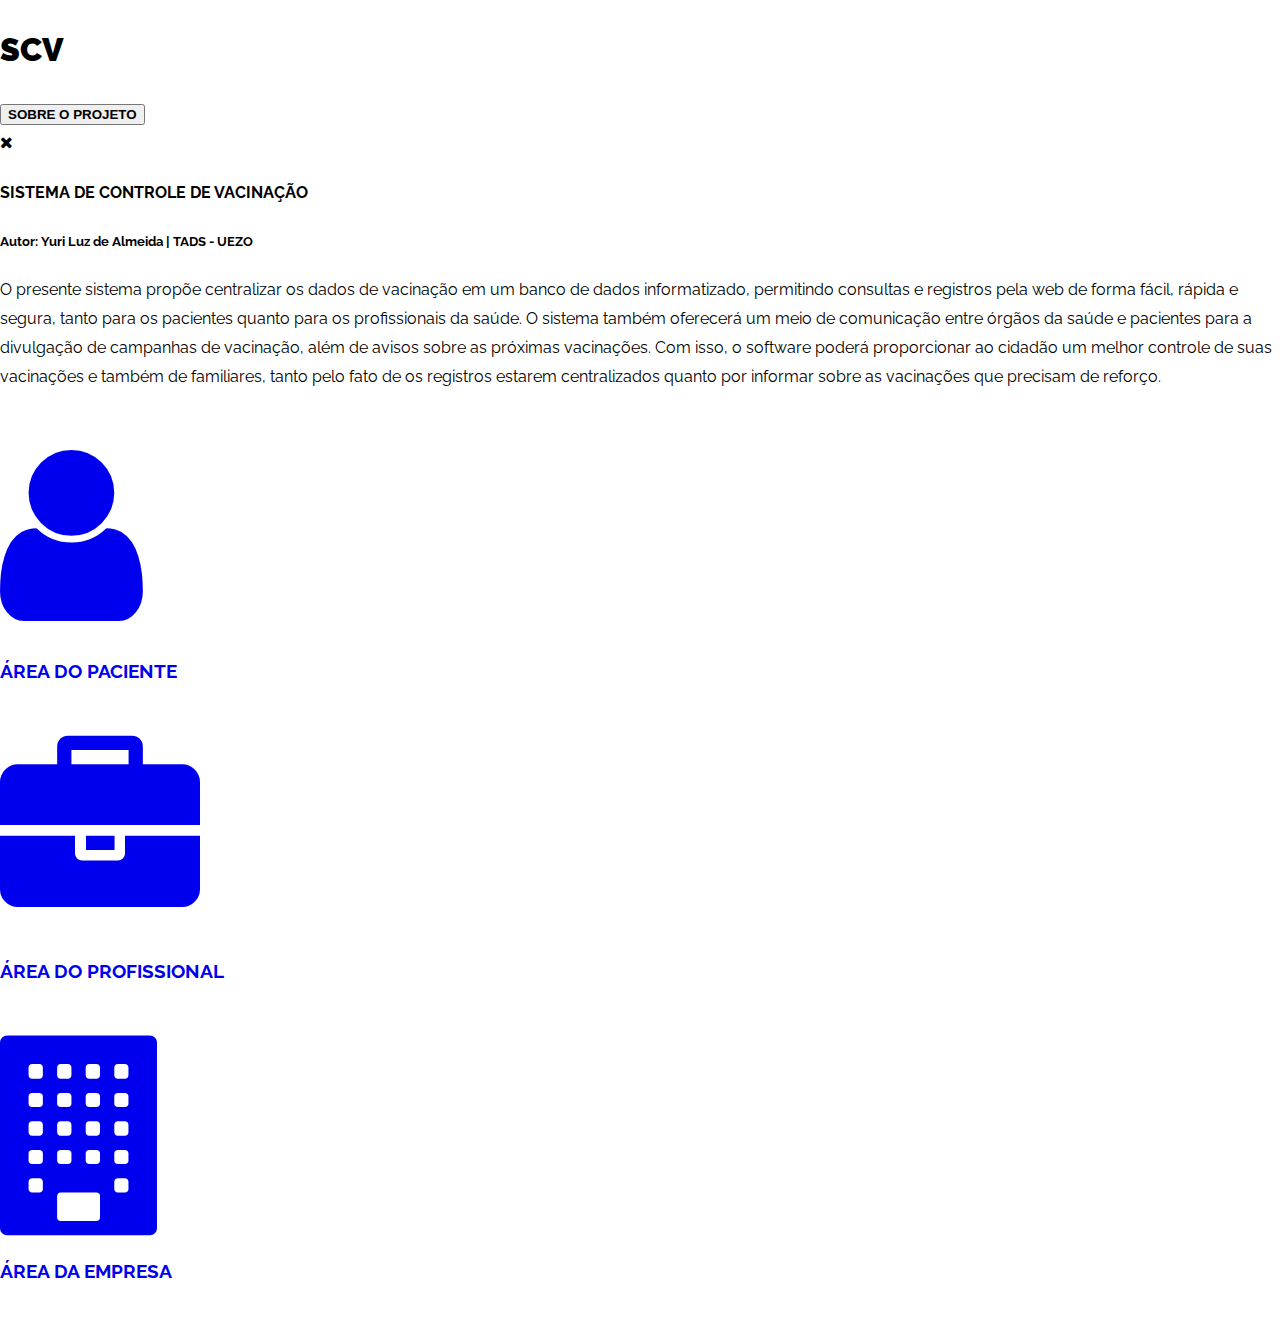
<file: WebContent/index.html>
<!DOCTYPE html>
<html>
<head>
<meta charset="ISO-8859-1">
<title>Sistema de Controle de Vacina��o (SCV)</title>

<meta name="viewport" content="width=device-width, initial-scale=1">

<link rel="stylesheet" href="http://www.w3schools.com/lib/w3.css">
<link rel="stylesheet" href="./resources/styles/style.css">
<link rel="stylesheet" href="https://fonts.googleapis.com/css?family=Raleway">
<link rel="stylesheet" href="https://cdnjs.cloudflare.com/ajax/libs/font-awesome/4.7.0/css/font-awesome.min.css">

<meta name="description" content="P�gina inicial do Sistema de Controle de Vacina��o">
<meta name="author" content="Yuri Luz">
</head>
<body class="w3-margin-bottom">

	<header class="w3-container w3-light-grey w3-padding" id="myHeader">
	  <div class="w3-center">
	  <h1 class="w3-xxxlarge w3-wide"><b>SCV</b></h1>
	    <div class="w3-padding-large">
	      <button class="w3-btn w3-small w3-blue" onclick="document.getElementById('modal').style.display='block'" style="font-weight:900;">SOBRE O PROJETO</button>
	    </div>
	  </div>
	</header>
	
	<div id="modal" class="w3-modal">
	    <div class="w3-modal-content w3-card-4 w3-animate-top">
	      <header class="w3-container w3-blue"> 
	        <span onclick="document.getElementById('modal').style.display='none'"
	        class="w3-button w3-display-topright w3-blue"><i class="fa fa-close"></i></span>
	        <h4>SISTEMA DE CONTROLE DE VACINA��O</h4>
	        <h5>Autor: Yuri Luz de Almeida | TADS - UEZO</h5>
	      </header>
	      <div class="w3-padding">
	        <p>O presente sistema prop�e centralizar os dados de vacina��o em um banco de dados informatizado, 
	        permitindo consultas e registros pela web de forma f�cil, r�pida e segura, 
	        tanto para os pacientes quanto para os profissionais da sa�de. 
	        O sistema tamb�m oferecer� um meio de comunica��o entre �rg�os da sa�de e pacientes 
	        para a divulga��o de campanhas de vacina��o, al�m de avisos sobre as pr�ximas vacina��es. 
	        Com isso, o software poder� proporcionar ao cidad�o um melhor controle de suas vacina��es 
	        e tamb�m de familiares, tanto pelo fato de os registros estarem centralizados quanto 
	        por informar sobre as vacina��es que precisam de refor�o.</p>
	      </div>
	      <footer class="w3-container w3-blue">
	      <br/>
	      </footer>
	    </div>
	</div>
	
	<div class="w3-row-padding w3-padding  w3-margin-top w3-center">
		<div class="w3-third w3-padding-16">
		<a href="/user-access.jsp" style="text-decoration: none;">
		  <div class="w3-card-2 w3-hover-blue w3-padding-64 w3-container" style="max-height:400px;">
		  <i class="fa fa-user w3-margin w3-text-theme" style="font-size:200px"></i>
		  <h3>�REA DO PACIENTE</h3><br>
		  </div>
		 </a>
		</div>
		
		<div class="w3-third w3-padding-16">
		<a href="/adm-access.jsp?t=1" style="text-decoration: none;">
		  <div class="w3-card-2 w3-hover-blue w3-padding-64 w3-container" style="max-height:400px;">
		  <i class="fa fa-briefcase w3-margin w3-text-theme" style="font-size:200px"></i>
		  <h3>�REA DO PROFISSIONAL</h3><br>
		  </div>
		 </a>
		</div>
		
		<div class="w3-third w3-padding-16">
		<a href="/adm-access.jsp?t=2" style="text-decoration: none;">
		  <div class="w3-card-2 w3-hover-blue w3-padding-64 w3-container" style="max-height:400px;">
		  <i class="fa fa-building w3-margin w3-text-theme" style="font-size:200px"></i>
		  <h3>�REA DA EMPRESA</h3><br>
		  </div>
		 </a>
		</div>
	</div>

</body>
</html>
</file>
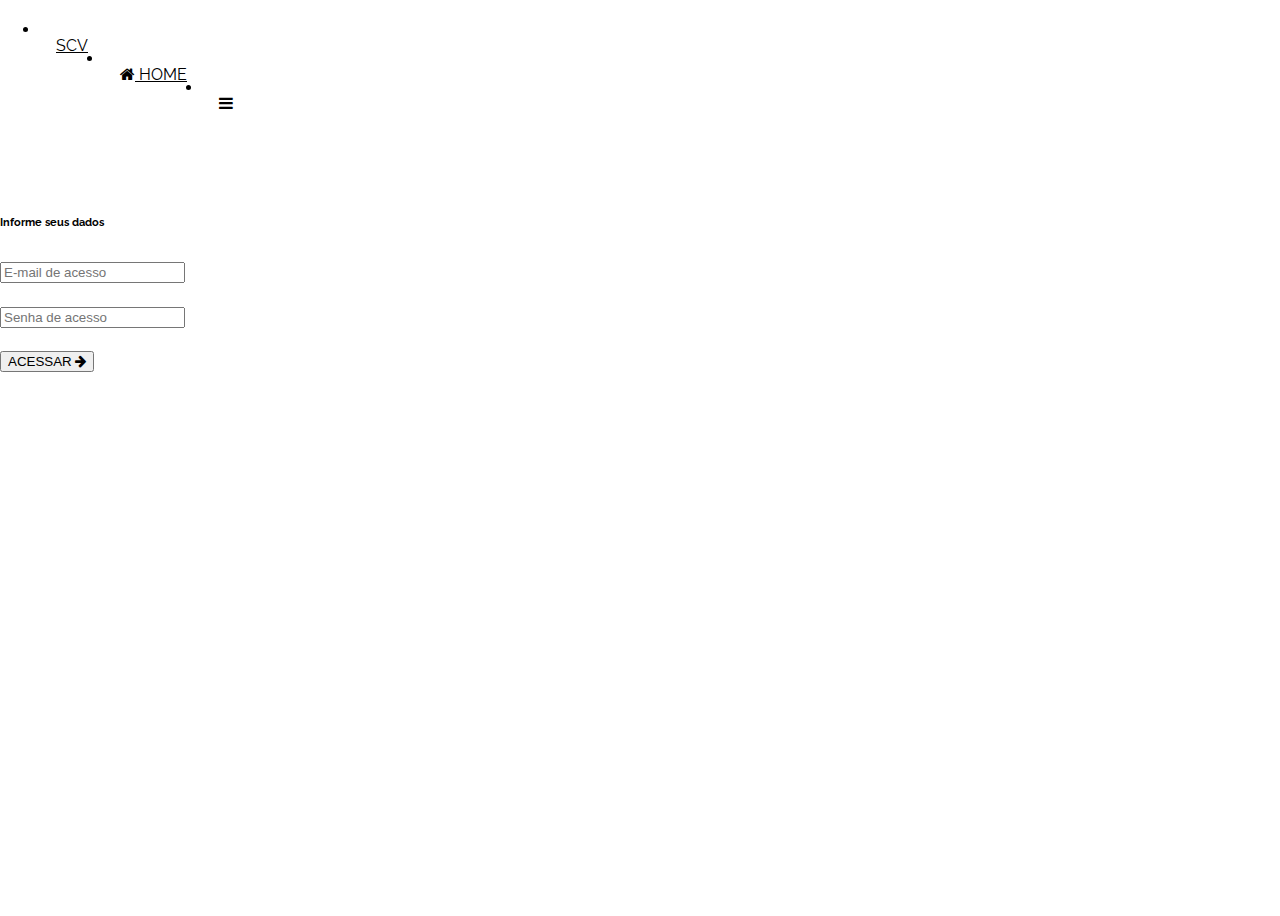
<file: WebContent/acesso-adm.html>
<!DOCTYPE html>
<html>
<head>
<meta charset="ISO-8859-1">
<title>Sistema de Controle de Vacina��o (SCV)</title>

<meta name="viewport" content="width=device-width, initial-scale=1">

<link rel="stylesheet" href="http://www.w3schools.com/lib/w3.css">
<link rel="stylesheet" href="./resources/styles/style.css">
<link rel="stylesheet" href="https://fonts.googleapis.com/css?family=Raleway">
<link rel="stylesheet" href="https://cdnjs.cloudflare.com/ajax/libs/font-awesome/4.7.0/css/font-awesome.min.css">

<meta name="description" content="P�gina inicial do Sistema de Controle de Vacina��o">
<meta name="author" content="Yuri Luz">
</head>
<body class="w3-light-grey">
	<div id="menu">
		<ul class="w3-navbar w3-white w3-card-2" id="myNavbar">
			<li><a href="#home" class="w3-wide">SCV</a></li>

			<li class="w3-right w3-hide-small"><a href="index.html"><i class="fa fa-home"></i> HOME</a></li>

			<li><a href="javascript:void(0)" class="w3-right w3-hide-large w3-hide-medium" onclick="w3_open()"> <i class="fa fa-bars w3-padding-right w3-padding-left"></i>
			</a></li>
		</ul>
	</div>

	<nav class="w3-sidenav w3-margin-0 w3-white w3-card-2 w3-animate-left w3-hide-medium w3-hide-large" style="display: none" id="mySidenav">
		<a href="javascript:void(0)" onclick="w3_close()" class="w3-large w3-padding-16">Fechar �</a> <a href="" onclick="w3_close()">HOME</a>
	</nav>

	<div class="w3-container w3-margin-top w3-padding-64">
		<div class="w3-card-2 w3-white w3-display-middle w3-margin-top w3-animate-opacity" style="width: 80%; max-width: 420px;" id="access">
			<header class="w3-container w3-blue">
				<h3 class="w3-center" style="color: #ffffff;">ACESSO ADMINISTRATIVO</h3>
			</header>
			<div class="w3-padding">
				<form method="POST" class="w3-container" id="loginForm" name="loginForm" action="/SCV/admLogin">
					<div>
						<h6 class="w3-center">Informe seus dados</h6>
					</div>
					<div>
						<p>
							<input class="w3-input w3-border" type="text" id="email" name="email" placeholder="E-mail de acesso" autocomplete="off" required>
						</p>
						<p>
							<input class="w3-input w3-border" type="password" id="senha" name="senha" placeholder="Senha de acesso" autocomplete="off" required>
						</p>
					</div>
					<div class="w3-center">
						<p>
							<button class="w3-btn w3-white w3-border w3-hover-blue" type="submit">
								ACESSAR <i class="fa fa-arrow-right"></i>
							</button>
						</p>
					</div>
				</form>
			</div>
		</div>
	</div>
	<script src="./resources/scripts/navigation.js"></script>
</body>
</html>
</file>
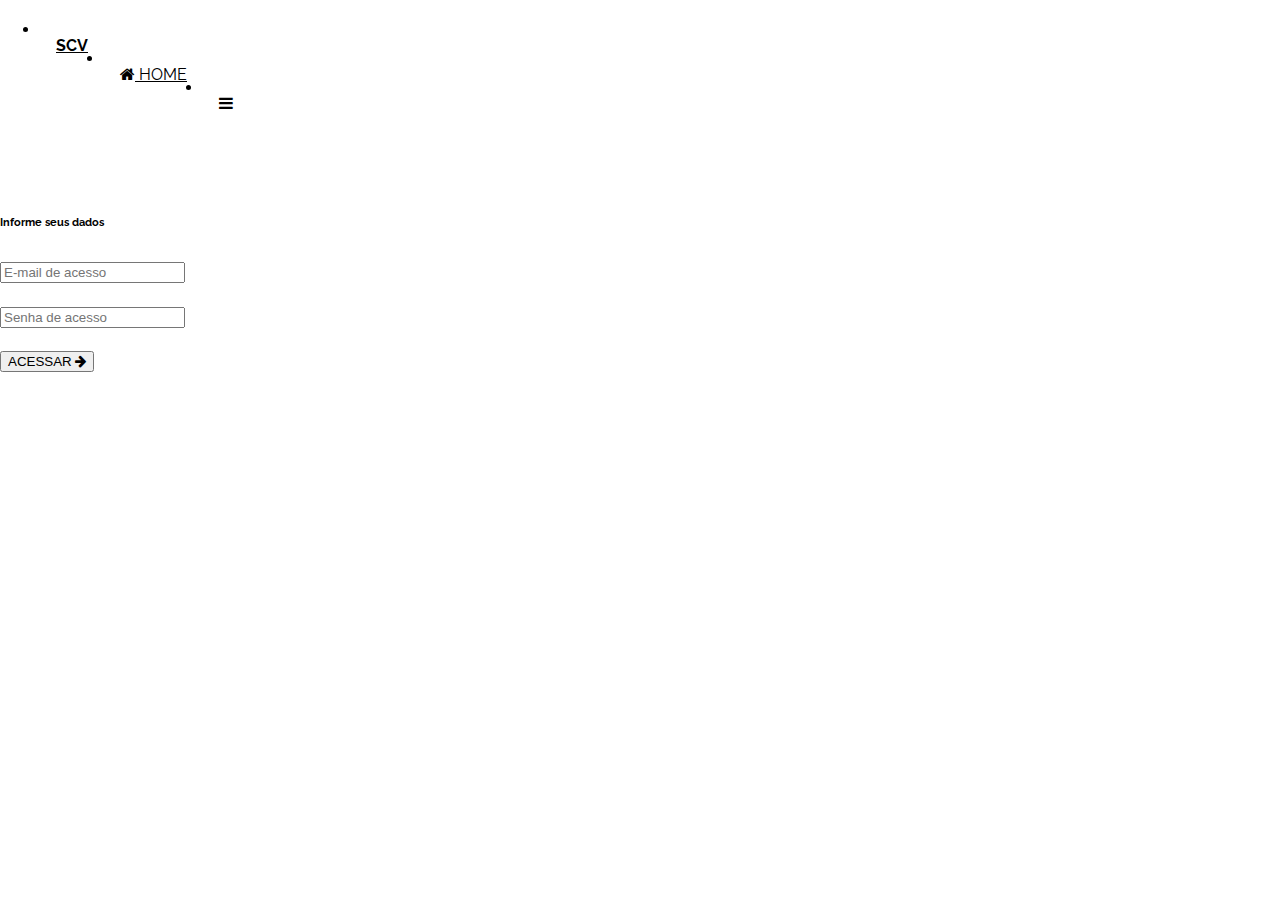
<file: WebContent/adm-access.html>
<!DOCTYPE html>
<html>
<head>
<meta charset="ISO-8859-1">
<title>Sistema de Controle de Vacina��o (SCV)</title>

<meta name="viewport" content="width=device-width, initial-scale=1">

<link rel="stylesheet" href="http://www.w3schools.com/lib/w3.css">
<link rel="stylesheet" href="./resources/styles/style.css">
<link rel="stylesheet" href="https://fonts.googleapis.com/css?family=Raleway">
<link rel="stylesheet" href="https://cdnjs.cloudflare.com/ajax/libs/font-awesome/4.7.0/css/font-awesome.min.css">

<meta name="description" content="P�gina inicial do Sistema de Controle de Vacina��o">
<meta name="author" content="Yuri Luz">
</head>
<body class="w3-light-grey">
	<div id="menu">
		<ul class="w3-navbar w3-white w3-card-2" id="myNavbar">
			<li><b><a href="#home" class="w3-wide">SCV</a></b></li>

			<li class="w3-right w3-hide-small"><a href="index.html"><i class="fa fa-home"></i> HOME</a></li>

			<li><a href="javascript:void(0)" class="w3-right w3-hide-large w3-hide-medium" onclick="w3_open()"> <i class="fa fa-bars w3-padding-right w3-padding-left"></i>
			</a></li>
		</ul>
	</div>

	<nav class="w3-sidenav w3-margin-0 w3-white w3-card-2 w3-animate-left w3-hide-medium w3-hide-large" style="display: none" id="mySidenav">
		<a href="javascript:void(0)" onclick="w3_close()" class="w3-large w3-padding-16">Fechar �</a> 
		<a href="" onclick="w3_close()">P�GINA INICIAL</a>
	</nav>

	<div class="w3-container w3-margin-top w3-padding-64">
		<div class="w3-card-2 w3-white w3-display-middle w3-margin-top w3-animate-opacity" style="width: 80%; max-width: 420px;" id="access">
			<header class="w3-container w3-blue">
				<h3 class="w3-center" style="color: #ffffff;">ACESSO ADMINISTRATIVO</h3>
			</header>
			<div class="w3-padding">
				<form method="POST" class="w3-container" id="loginForm" name="loginForm" action="/admLogin">
					<div>
						<h6 class="w3-center">Informe seus dados</h6>
					</div>
					<div>
						<p>
							<input class="w3-input w3-border" type="text" id="email" name="email" placeholder="E-mail de acesso" autocomplete="off" required>
						</p>
						<p>
							<input class="w3-input w3-border" type="password" id="senha" name="senha" placeholder="Senha de acesso" autocomplete="off" required>
						</p>
					</div>
					<div class="w3-center">
						<p>
							<button class="w3-btn w3-white w3-border w3-hover-blue" type="submit">
								ACESSAR <i class="fa fa-arrow-right"></i>
							</button>
						</p>
					</div>
				</form>
			</div>
		</div>
	</div>
	<script src="./resources/scripts/navigation.js"></script>
</body>
</html>
</file>
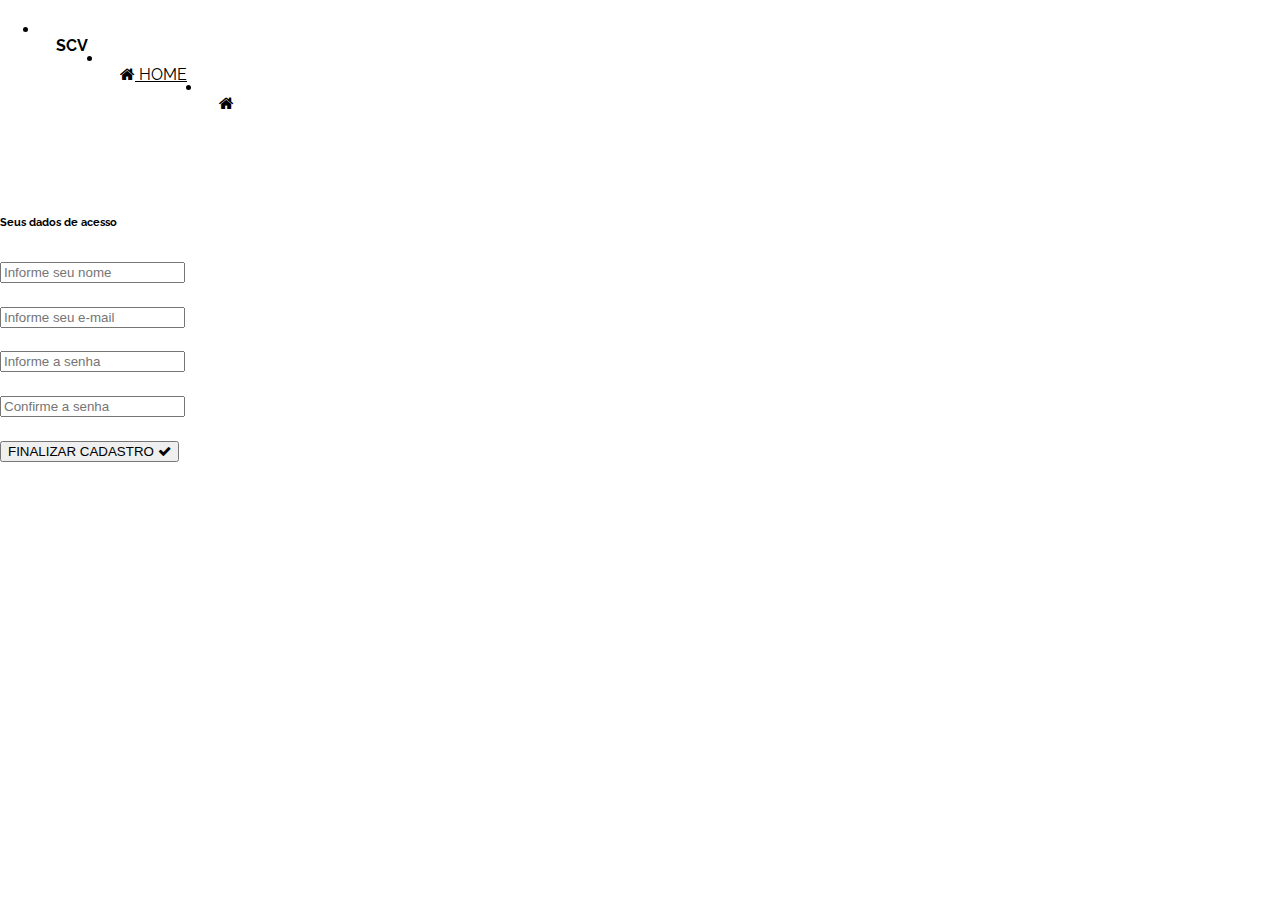
<file: WebContent/adm-registration.html>
<!DOCTYPE html>
<html>
<head>
<meta charset="ISO-8859-1">
<title>Sistema de Controle de Vacina��o (SCV)</title>

<meta name="viewport" content="width=device-width, initial-scale=1">

<link rel="stylesheet" href="http://www.w3schools.com/lib/w3.css">
<link rel="stylesheet" href="./resources/styles/style.css">
<link rel="stylesheet" href="./resources/styles/validation.css">
<link rel="stylesheet" href="https://fonts.googleapis.com/css?family=Raleway">
<link rel="stylesheet" href="https://cdnjs.cloudflare.com/ajax/libs/font-awesome/4.7.0/css/font-awesome.min.css">

<script src="./resources/scripts/jquery-1.7.2.js" type="text/javascript"></script>
<script src="./resources/scripts/jquery.validate.min.js" type="text/javascript"></script>
<script src="./resources/scripts/validation.js" type="text/javascript"></script>

<meta name="description" content="Sistema de Controle de Vacina��o">
<meta name="author" content="Yuri Luz">
</head>
<body class="w3-light-grey">
	<div id="menu">
		<ul class="w3-navbar w3-white w3-card-2" id="myNavbar">
			<li><b><a class="w3-large w3-wide">SCV</a></b></li>

			<li class="w3-right w3-hide-small"><a href="index.html"><i class="fa fa-home w3-large"></i> HOME</a></li>
			
			<li class="w3-right w3-hide-large w3-hide-medium"><a class="w3-right" href="index.html"><i class="fa fa-home w3-large w3-padding-right w3-padding-left"></i></a></li>
		</ul>
	</div>

	<div class="w3-container w3-margin-top w3-padding-64">
		<div class="w3-card-2 w3-white w3-display-middle w3-margin-top w3-animate-opacity" style="width: 80%; max-width: 420px;" id="access">
			<header class="w3-container w3-blue">
				<h3 class="w3-center" style="color: #ffffff;">NOVA CONTA ADMINISTRATIVA</h3>
			</header>
			<div class="w3-padding">
				<form method="POST" class="w3-container" id="registerForm" name="registerForm" action="/registrarUsuario">
					<div>
						<h6 class="w3-center">Seus dados de acesso</h6>
					</div>
					<div>
						<p>
							<input class="w3-input w3-border" type="text" id="nome" name="nome" placeholder="Informe seu nome" autocomplete="off">
						</p>
						<p>
							<input class="w3-input w3-border" type="text" id="email" name="email" placeholder="Informe seu e-mail" autocomplete="off">
						</p>
						<p>
							<input class="w3-input w3-border" type="password" id="senha1" name="senha1" placeholder="Informe a senha" autocomplete="off">
						</p>
						<p>
							<input class="w3-input w3-border" type="password" id="senha2" name="senha2" placeholder="Confirme a senha" autocomplete="off">
						</p>
					</div>
					<div class="w3-center">
						<p>
							<button class="w3-btn w3-white w3-border w3-hover-green" type="submit">
								FINALIZAR CADASTRO <i class="fa fa-check"></i>
							</button>
						</p>
					</div>
				</form>
			</div>
		</div>
	</div>
	<script src="./resources/scripts/navigation.js"></script>
</body>
</html>
</file>
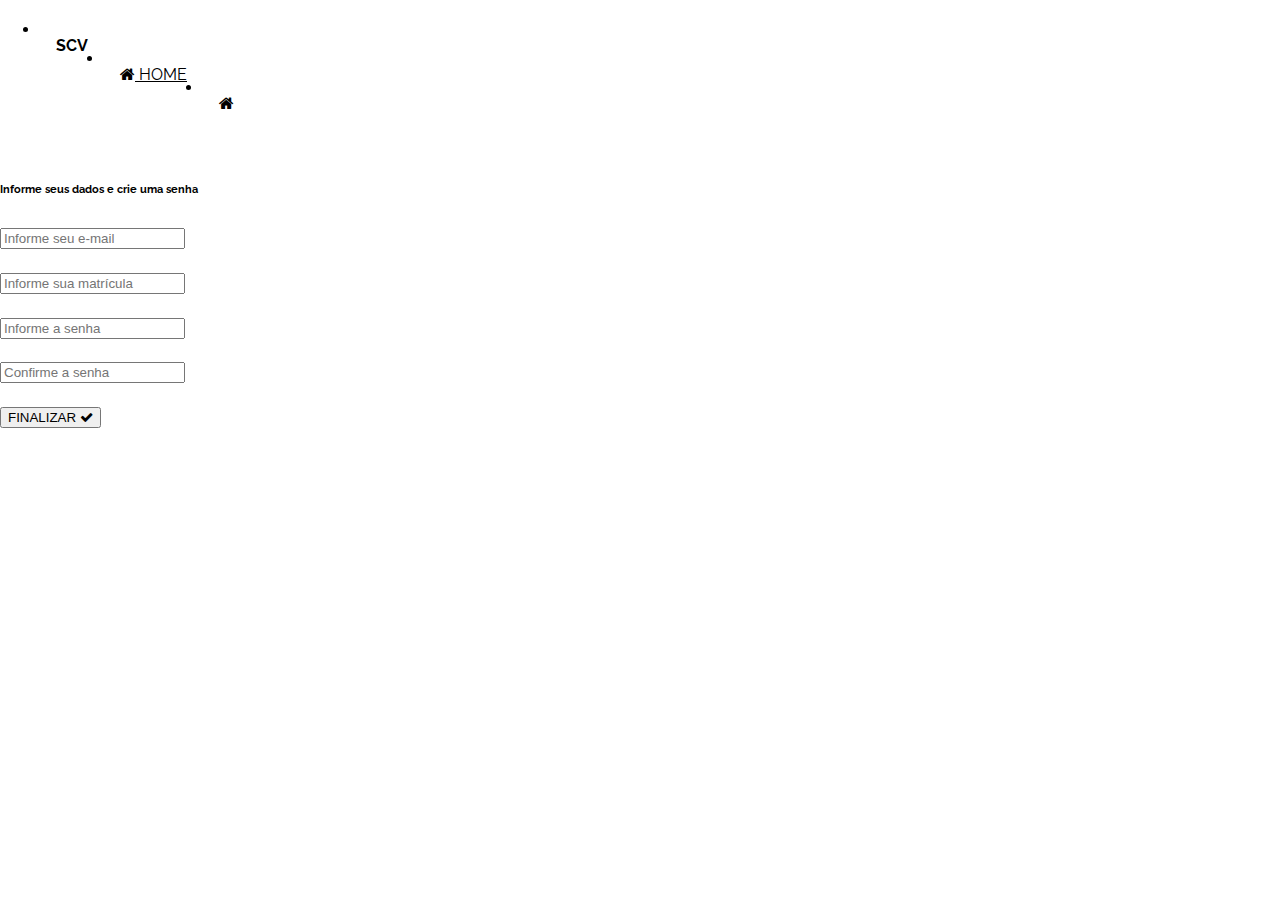
<file: WebContent/first-access.html>
<!DOCTYPE html>
<html>
<head>
<meta charset="ISO-8859-1">
<title>Sistema de Controle de Vacina��o (SCV)</title>

<meta name="viewport" content="width=device-width, initial-scale=1">

<link rel="stylesheet" href="http://www.w3schools.com/lib/w3.css">
<link rel="stylesheet" href="./resources/styles/style.css">
<link rel="stylesheet" href="./resources/styles/validation.css">
<link rel="stylesheet" href="https://fonts.googleapis.com/css?family=Raleway">
<link rel="stylesheet" href="https://cdnjs.cloudflare.com/ajax/libs/font-awesome/4.7.0/css/font-awesome.min.css">

<script src="./resources/scripts/jquery-1.7.2.js" type="text/javascript"></script>
<script src="./resources/scripts/jquery.validate.min.js" type="text/javascript"></script>
<script src="./resources/scripts/validation.js" type="text/javascript"></script>

<meta name="description" content="Sistema de Controle de Vacina��o">
<meta name="author" content="Yuri Luz">
</head>
<body class="w3-light-grey">
	<div id="menu">
		<ul class="w3-navbar w3-white w3-card-2" id="myNavbar">
			<li><b><a class="w3-large w3-wide">SCV</a></b></li>

			<li class="w3-right w3-hide-small"><a href="index.html"><i class="fa fa-home w3-large"></i> HOME</a></li>
			
			<li class="w3-right w3-hide-large w3-hide-medium"><a class="w3-right" href="index.html"><i class="fa fa-home w3-large w3-padding-right w3-padding-left"></i></a></li>
		</ul>
	</div>

	<div class="w3-container w3-margin-top w3-padding-64">
		<div class="w3-card-2 w3-white w3-display-middle w3-margin-top w3-animate-opacity" style="width: 80%; max-width: 420px;" id="access">
			<header class="w3-container w3-blue">
				<h3 class="w3-center" style="color: #ffffff;">PRIMEIRO ACESSO</h3>
			</header>
			<div class="w3-padding">
				<form method="POST" class="w3-container" id="registerForm" name="registerForm" action="/primeiroAcesso">
					<div>
						<h6 class="w3-center">Informe seus dados e crie uma senha</h6>
					</div>
					<div>
						<p>
							<input class="w3-input w3-border" type="text" id="email" name="email" placeholder="Informe seu e-mail" autocomplete="off">
						</p>
						<p>
							<input class="w3-input w3-border" type="text" id="matricula" name="matricula" placeholder="Informe sua matr�cula" autocomplete="off">
						</p>
						<p>
							<input class="w3-input w3-border" type="password" id="senha1" name="senha1" placeholder="Informe a senha" autocomplete="off">
						</p>
						<p>
							<input class="w3-input w3-border" type="password" id="senha2" name="senha2" placeholder="Confirme a senha" autocomplete="off">
						</p>
					</div>
					<div class="w3-center">
						<p>
							<button class="w3-btn w3-white w3-border w3-hover-green" type="submit">
								FINALIZAR <i class="fa fa-check"></i>
							</button>
						</p>
					</div>
				</form>
			</div>
		</div>
	</div>
	<script src="./resources/scripts/navigation.js"></script>
</body>
</html>
</file>
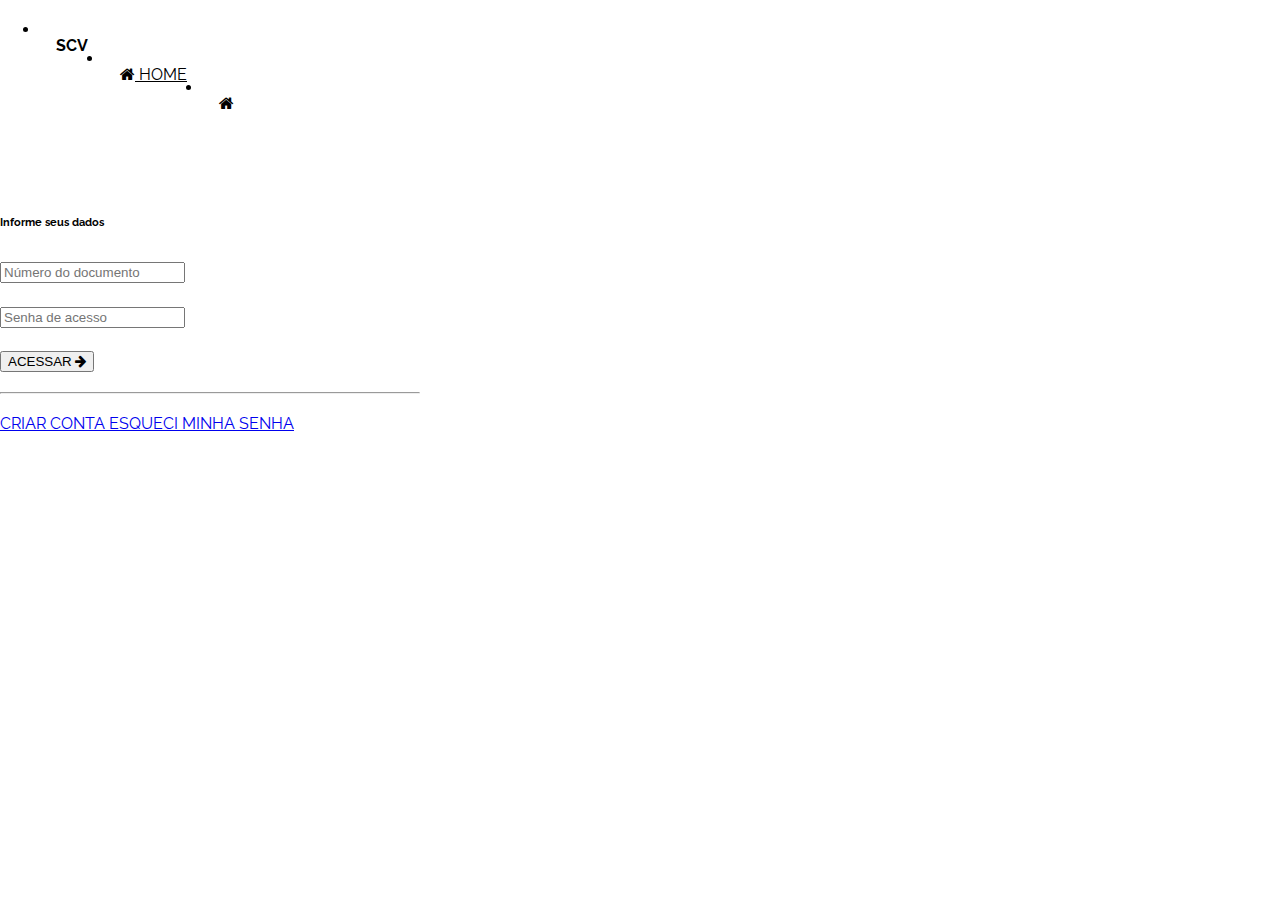
<file: WebContent/user-access.html>
<!DOCTYPE html>
<html>
<head>
<meta charset="ISO-8859-1">
<title>Sistema de Controle de Vacina��o (SCV)</title>

<meta name="viewport" content="width=device-width, initial-scale=1">

<link rel="stylesheet" href="http://www.w3schools.com/lib/w3.css">
<link rel="stylesheet" href="./resources/styles/style.css">
<link rel="stylesheet" href="./resources/styles/validation.css">
<link rel="stylesheet" href="https://fonts.googleapis.com/css?family=Raleway">
<link rel="stylesheet" href="https://cdnjs.cloudflare.com/ajax/libs/font-awesome/4.7.0/css/font-awesome.min.css">

<script src="./resources/scripts/jquery-1.7.2.js" type="text/javascript"></script>
<script src="./resources/scripts/jquery.validate.min.js" type="text/javascript"></script>
<script src="./resources/scripts/validation.js" type="text/javascript"></script>

<meta name="description" content="P�gina inicial do Sistema de Controle de Vacina��o">
<meta name="author" content="Yuri Luz">
</head>
<body class="w3-light-grey">
	<div id="menu">
		<ul class="w3-navbar w3-white w3-card-2" id="myNavbar">
			<li><b><a class="w3-large w3-wide">SCV</a></b></li>

			<li class="w3-right w3-hide-small"><a href="index.html"><i class="fa fa-home w3-large"></i> HOME</a></li>
			
			<li class="w3-right w3-hide-large w3-hide-medium"><a class="w3-right" href="index.html"><i class="fa fa-home w3-large w3-padding-right w3-padding-left"></i></a></li>

		</ul>
	</div>

	<div class="w3-container w3-margin-top w3-padding-64">
		<div class="w3-card-2 w3-white w3-display-middle w3-margin-top w3-animate-opacity" style="width: 80%; max-width: 420px;" id="access">
			<header class="w3-container w3-blue">
				<h3 class="w3-center" style="color: #ffffff;">ACESSO AO SISTEMA</h3>
			</header>
			<div class="w3-padding">
				<form method="POST" class="w3-container" id="loginForm" name="loginForm" action="/userLogin">
					<div>
						<h6 class="w3-center">Informe seus dados</h6>
					</div>
					<div>
						<p>
							<input class="w3-input w3-border" type="text" id="doc" name="doc" placeholder="N�mero do documento" autocomplete="off">
						</p>
						<p>
							<input class="w3-input w3-border" type="password" id="senha" name="senha" placeholder="Senha de acesso" autocomplete="off">
						</p>
					</div>
					<div class="w3-center">
						<p>
							<button class="w3-btn w3-white w3-border w3-hover-blue" type="submit">
								ACESSAR <i class="fa fa-arrow-right"></i>
							</button>
						</p>
						<hr/>
						<p>
							<a href="user-registration.jsp" class="w3-button w3-white w3-border w3-hover-green">
								CRIAR CONTA
							</a>
							<a href="password.jsp?t=U" class="w3-button w3-white w3-border w3-hover-yellow">
								ESQUECI MINHA SENHA
							</a>
						</p>
					</div>
				</form>
			</div>
		</div>
	</div>
</body>
</html>
</file>
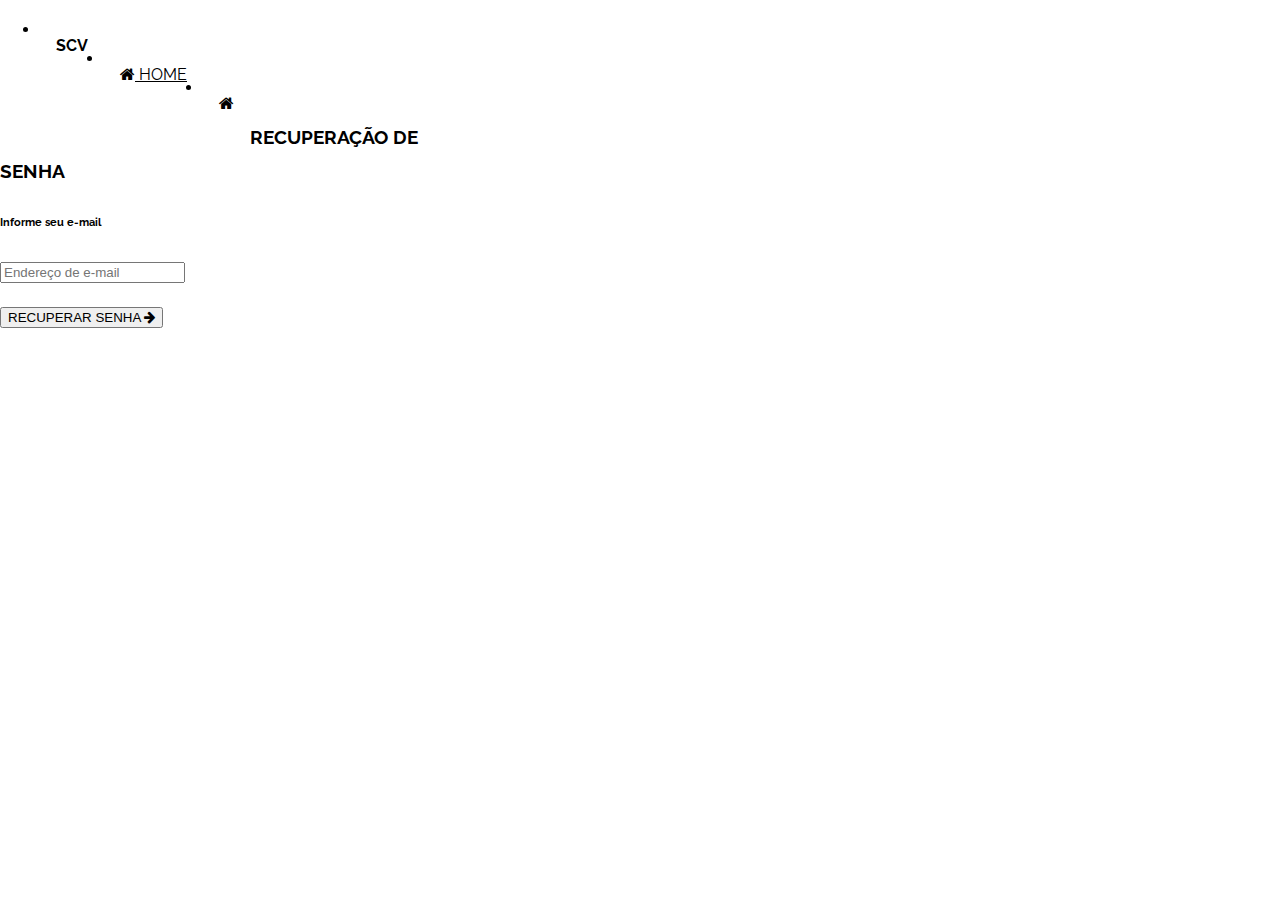
<file: WebContent/user-password.html>
<!DOCTYPE html>
<html>
<head>
<meta charset="ISO-8859-1">
<title>Sistema de Controle de Vacina��o (SCV)</title>

<meta name="viewport" content="width=device-width, initial-scale=1">

<link rel="stylesheet" href="http://www.w3schools.com/lib/w3.css">
<link rel="stylesheet" href="./resources/styles/style.css">
<link rel="stylesheet" href="https://fonts.googleapis.com/css?family=Raleway">
<link rel="stylesheet" href="https://cdnjs.cloudflare.com/ajax/libs/font-awesome/4.7.0/css/font-awesome.min.css">

<meta name="description" content="P�gina inicial do Sistema de Controle de Vacina��o">
<meta name="author" content="Yuri Luz">
</head>
<body class="w3-light-grey">
	<div id="menu">
		<ul class="w3-navbar w3-white w3-card-2" id="myNavbar">
			<li><b><a class="w3-large w3-wide">SCV</a></b></li>

			<li class="w3-right w3-hide-small"><a href="index.html"><i class="fa fa-home w3-large"></i> HOME</a></li>
			
			<li class="w3-right w3-hide-large w3-hide-medium"><a class="w3-right" href="index.html"><i class="fa fa-home w3-large w3-padding-right w3-padding-left"></i></a></li>

		</ul>
	</div>

	<div class="w3-container w3-margin-top w3-padding-64">
		<div class="w3-card-2 w3-white w3-display-middle w3-margin-top w3-animate-opacity" style="width: 80%; max-width: 420px;" id="access">
			<header class="w3-container w3-yellow">
				<h3 class="w3-center">RECUPERA��O DE SENHA</h3>
			</header>
			<div class="w3-padding">
				<form method="POST" class="w3-container" id="loginForm" name="loginForm" action="/userLogin">
					<div>
						<h6 class="w3-center">Informe seu e-mail</h6>
					</div>
					<div>
						<p>
							<input class="w3-input w3-border" type="text" id="doc" name="doc" placeholder="Endere�o de e-mail" autocomplete="off" required>
						</p>
					</div>
					<div class="w3-center">
						<p>
							<button class="w3-btn w3-white w3-border w3-hover-yellow" type="submit">
								RECUPERAR SENHA <i class="fa fa-arrow-right"></i>
							</button>
						</p>
					</div>
				</form>
			</div>
		</div>
	</div>
</body>
</html>
</file>
<file: WebContent/resources/styles/style.css>
body, h1, h2, h3, h4, h5, h6 {
	font-family: "Raleway", sans-serif
}

body, html {
	height: 100%;
	line-height: 1.8;
	margin: 0 auto;
}

.w3-navbar li a {
	padding: 16px;
	float: left;
	color: #000000;
}
</file>
<file: WebContent/resources/styles/validation.css>
label.error { float: none; color: red; vertical-align: middle; font-size: 12px }
</file>
